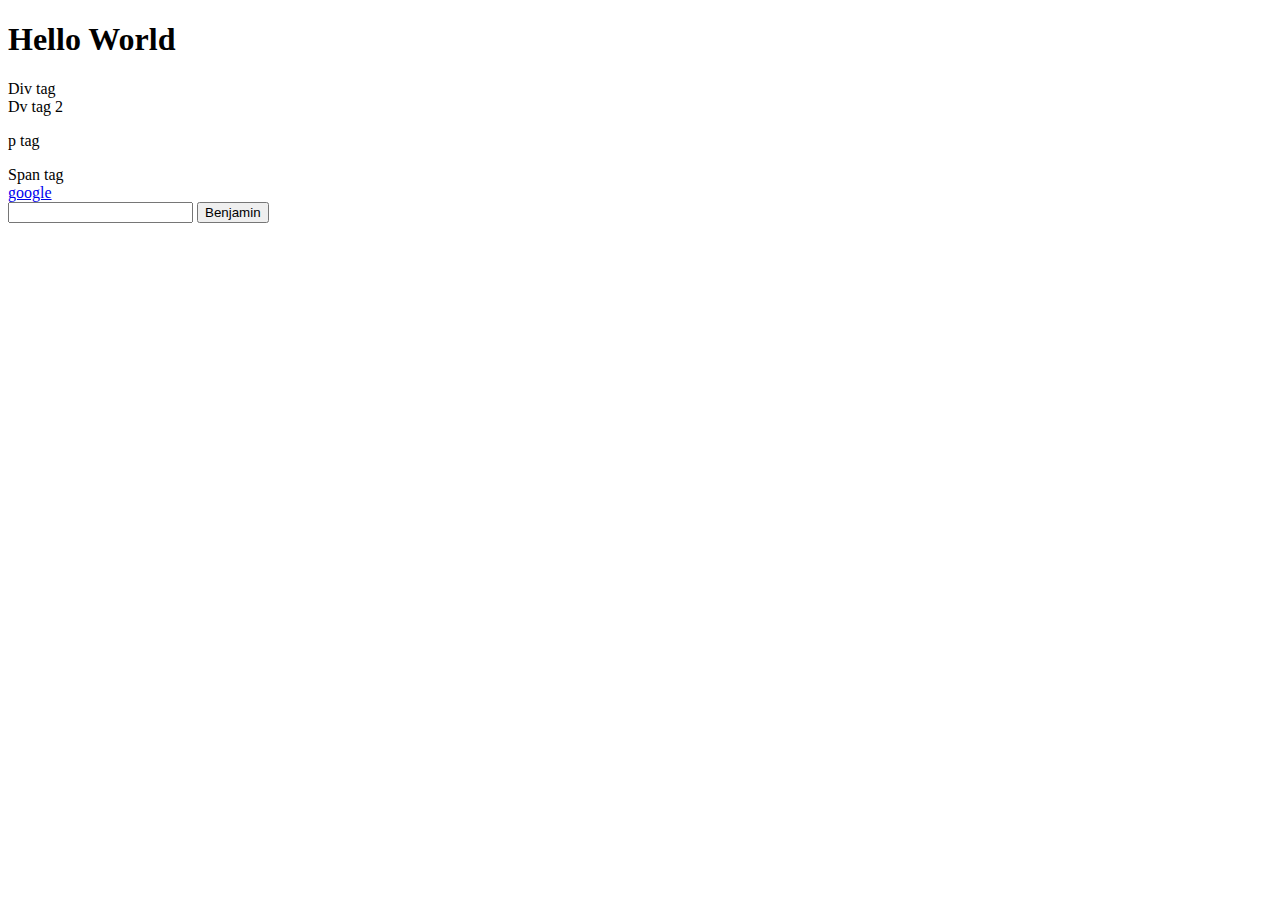
<file: Session 1 - ES6/index.html>
<!DOCTYPE html>
<html lang="en">
<head>
    <meta charset="UTF-8">
    <meta http-equiv="X-UA-Compatible" content="IE=edge">
    <meta name="viewport" content="width=device-width, initial-scale=1.0">
    <title>Session 1</title>
</head>
<body>
    <h1>Hello World</h1>
    <div>Div tag</div>
    <div>Dv tag 2</div>
    <p>p tag</p>
    <span id="span">Span tag</span>
    <br>
    <a href="https://www.google.com/">google</a>
    <br>
    <input type="text">
    <button onclick="">Benjamin</button>
    <!-- <script src="1.variables.js"></script> -->
    <!-- <script src="2.operation.js"></script> -->
    <!-- <script src="3.datatype.js"></script> -->
    <!-- <script src="4.branching.js"></script> -->
    <!-- <script src="5.loop.js"></script> -->
    <!-- <script src="6.events.js"></script> -->
    <script src="7.modules.js" type="module"></script>    
</body>
</html>
</file>
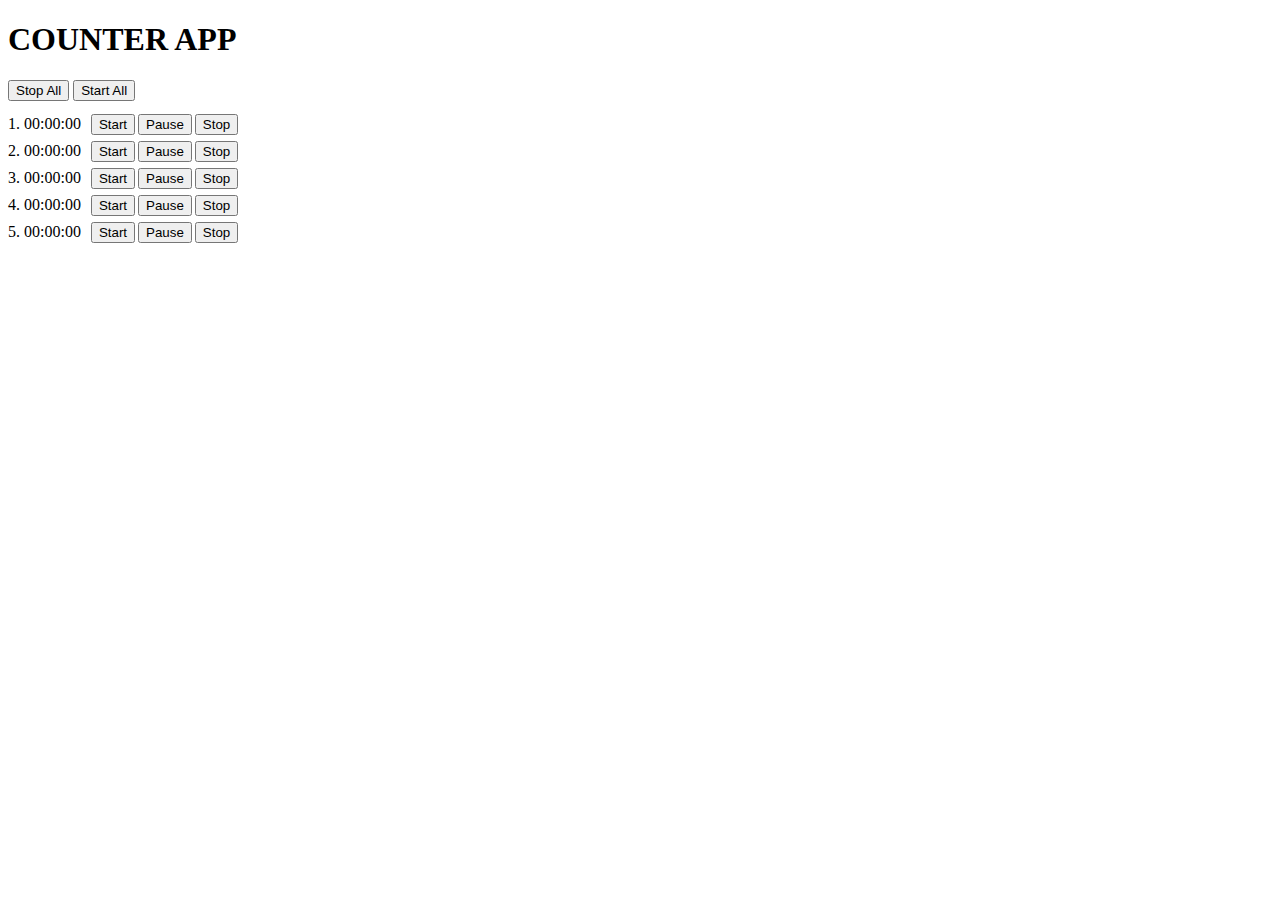
<file: Session 2 - ES6-2/Homework/index.html>
<!DOCTYPE html>
<html lang="en">

<head>
    <meta charset="UTF-8">
    <meta http-equiv="X-UA-Compatible" content="IE=edge">
    <meta name="viewport" content="width=device-width, initial-scale=1.0">
    <title>Document</title>
</head>

<body>
    <h1>COUNTER APP</h1>
    <div style="margin-bottom: 10px">
        <button id='stopall-btn'>Stop All</button>
        <button id='startall-btn'>Start All</button>
    </div>
    <div id='timer-box'></div>
</body>
<script src="index.js"></script>

</html>
</file>
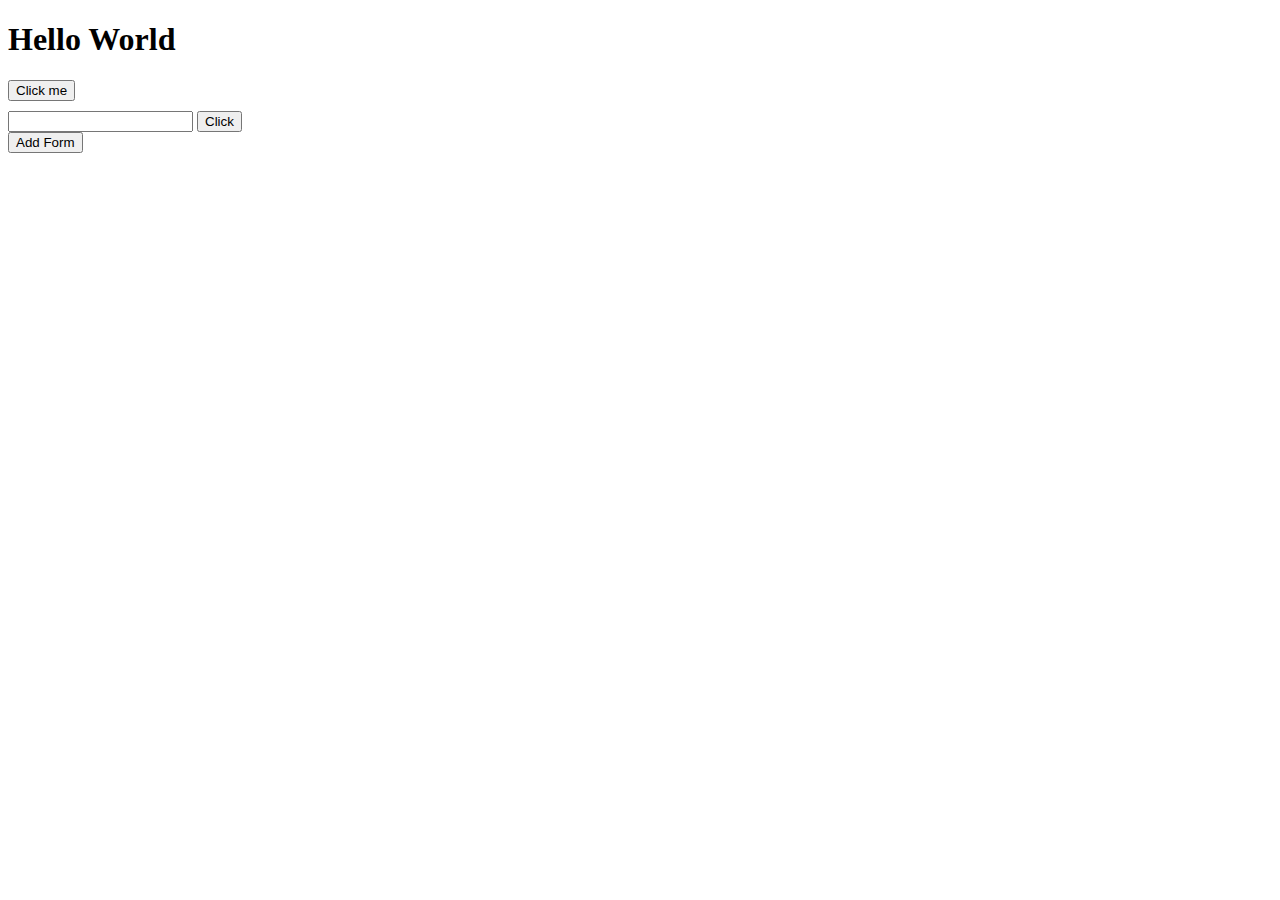
<file: Session 2 - ES6-2/Lesson/index.html>
<!DOCTYPE html>
<html lang="en">
<head>
    <meta charset="UTF-8">
    <meta http-equiv="X-UA-Compatible" content="IE=edge">
    <meta name="viewport" content="width=device-width, initial-scale=1.0">
    <title>Document</title>
</head>
<body>
    <h1>Hello World</h1>
    <button id="clkme" style="margin-bottom: 10px;">Click me</button>
    <div id="app">
        <input type="text" class="appinput">
        <button onclick="printApp(0)">Click</button>
    </div>
    <button id="btnAdd">Add Form</button>
</body>
<!-- <script src="1.arrowfunction.js"></script> -->
<!-- <script src="2.promise.js"></script> -->
<script src="3.class.js">
</script>
</html>
</file>
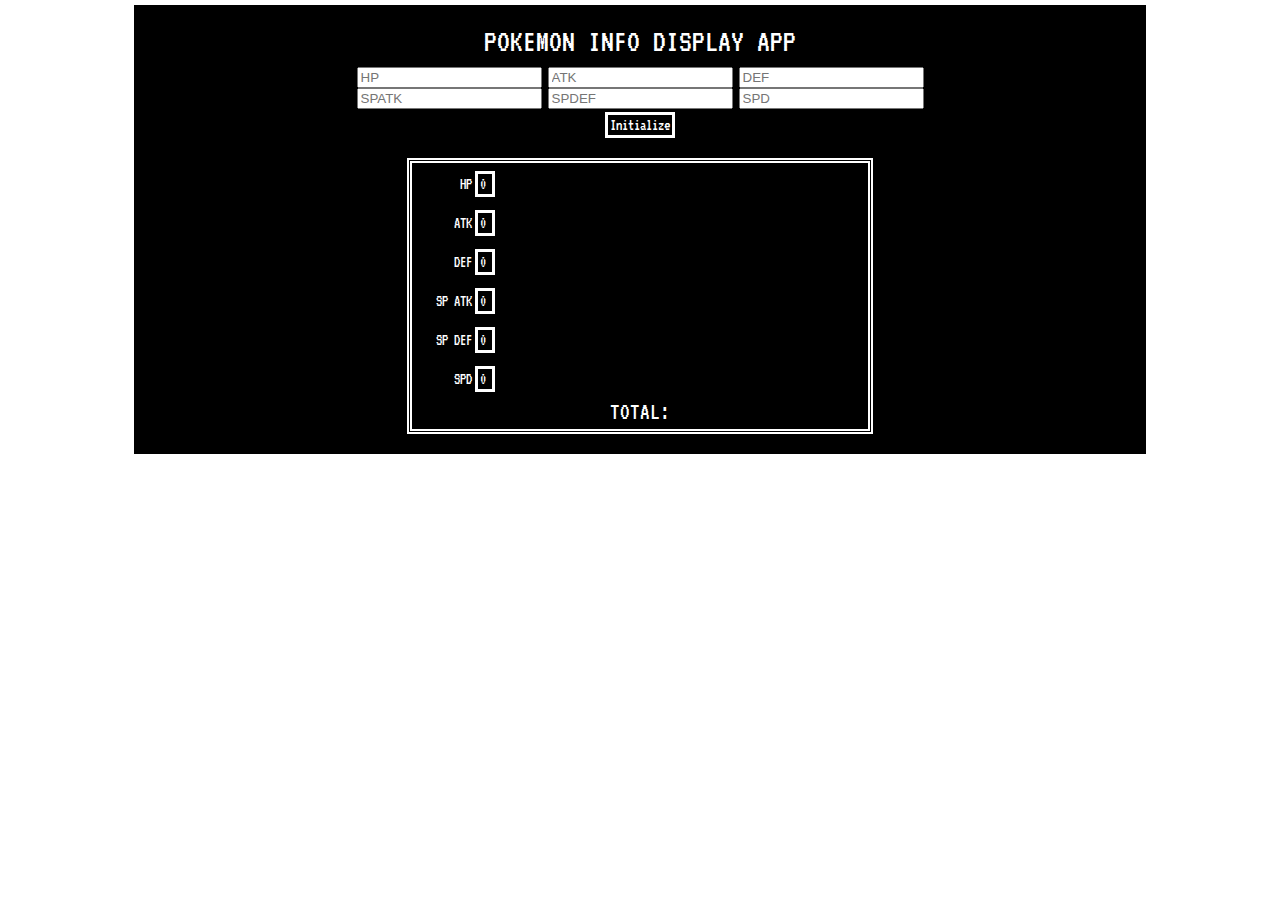
<file: Session 6/Messing around/index.html>
<!DOCTYPE html>
<html lang="en">

<head>
    <meta charset="UTF-8">
    <meta http-equiv="X-UA-Compatible" content="IE=edge">
    <meta name="viewport" content="width=device-width, initial-scale=1.0">
    <title>Document</title>
    <link rel="preconnect" href="https://fonts.gstatic.com">
    <link href="https://fonts.googleapis.com/css2?family=VT323&display=swap" rel="stylesheet">
    <link rel="stylesheet" href="styles.css">
</head>

<body>
    <div class='app-body'>
        <div style="text-align: center; margin: 10px; font-size: 200%;">POKEMON INFO DISPLAY APP</div>
        <!-- STATS -->
        <div>
            <div style="text-align: center;">
                <input type="number" placeholder="HP" id="hp-ip">
                <input type="number" placeholder="ATK" id="atk-ip">
                <input type="number" placeholder="DEF" id="def-ip">
            </div>
            <div style="text-align: center;">
                <input type="number" placeholder="SPATK" id="spatk-ip">
                <input type="number" placeholder="SPDEF" id="spdef-ip">
                <input type="number" placeholder="SPD" id="spd-ip">
            </div>
        </div>
        <div style="margin-bottom: 20px; margin-left: auto; margin-right: auto;" id='init-btn' class='btn marpad'>
            Initialize</div>
        <div id='display-box' class="d-flex justify-center">
            <div id='stat-box' class='statbox'></div>
            </div>
        </div>
    </div>
</body>
<script src="index.js"></script>

</html>
</file>
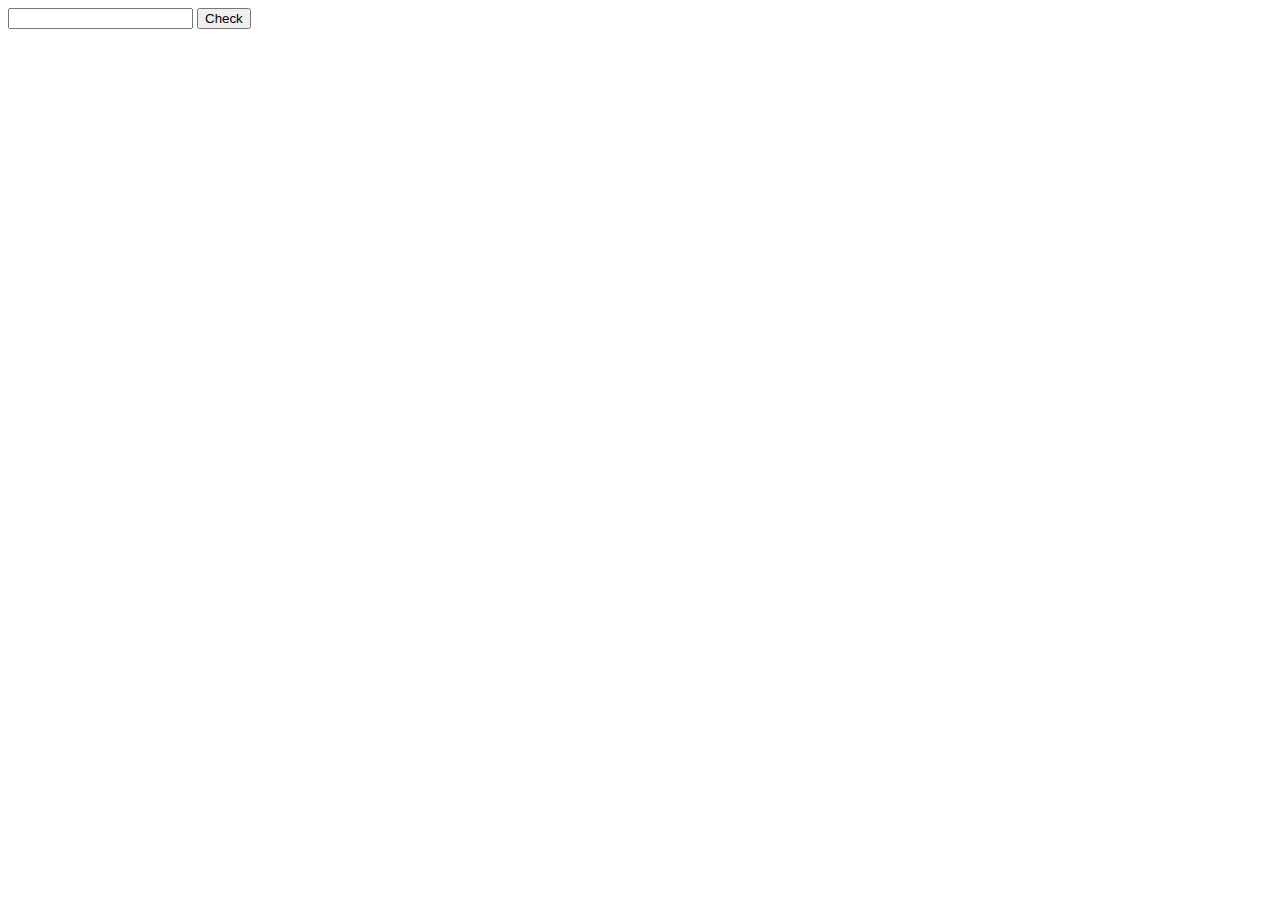
<file: Test/B1/index.html>
<!DOCTYPE html>
<html lang="en">
<head>
    <meta charset="UTF-8">
    <meta http-equiv="X-UA-Compatible" content="IE=edge">
    <meta name="viewport" content="width=device-width, initial-scale=1.0">
    <title>Document</title>
</head>
<body>
    <input type="text" id="input-field">
    <button id="btn">Check</button>
</body>
<script src="index.js"></script>
</html>
</file>
<file: Session 6/Messing around/styles.css>
body {
    background-image: url('https://i.pinimg.com/originals/b8/a8/56/b8a856f2b60df7f004b31a74ffcf1c71.jpg');
    background-size: cover;
    margin-top: 0;
    margin-bottom: 0;
}
.app-body {
    background-color: black;
    color: white;
    font-family: 'VT323', monospace;
    align-items: center;
    width: 80%;
    margin-left: auto;
    margin-right: auto;
    padding-top: 10px;
    padding-bottom: 20px;
    border: 5px solid white;
}
.d-flex {
    display: flex;
}
.bar {
    border: 3px white solid;
}
.marpad {
    min-width: fit-content;
    margin: 3px;
    padding: 2px;
}
.stat-text-box {
    display: inline-block;
    text-align: right;
    width: 55px;
}
.btn {
    width: fit-content;
    user-select: none;
    color: white;
    background-color: black;
    border: 3px solid white;
}
.btn:hover {
    color: black;
    background-color: white;
}
.test {
    color: rgb(236, 134, 0);
}

.justify-center {
    justify-content: center;
}
.statbox {
    border: 5px double white;
    width: 45%;
}
.infobox {
    border: 5px double white;
    width: 45%;
}


.shade {
    text-shadow: 2px 2px 4px #000000;
}
.centering {
    margin-left: auto;
    margin-right: auto;
}
</file>
